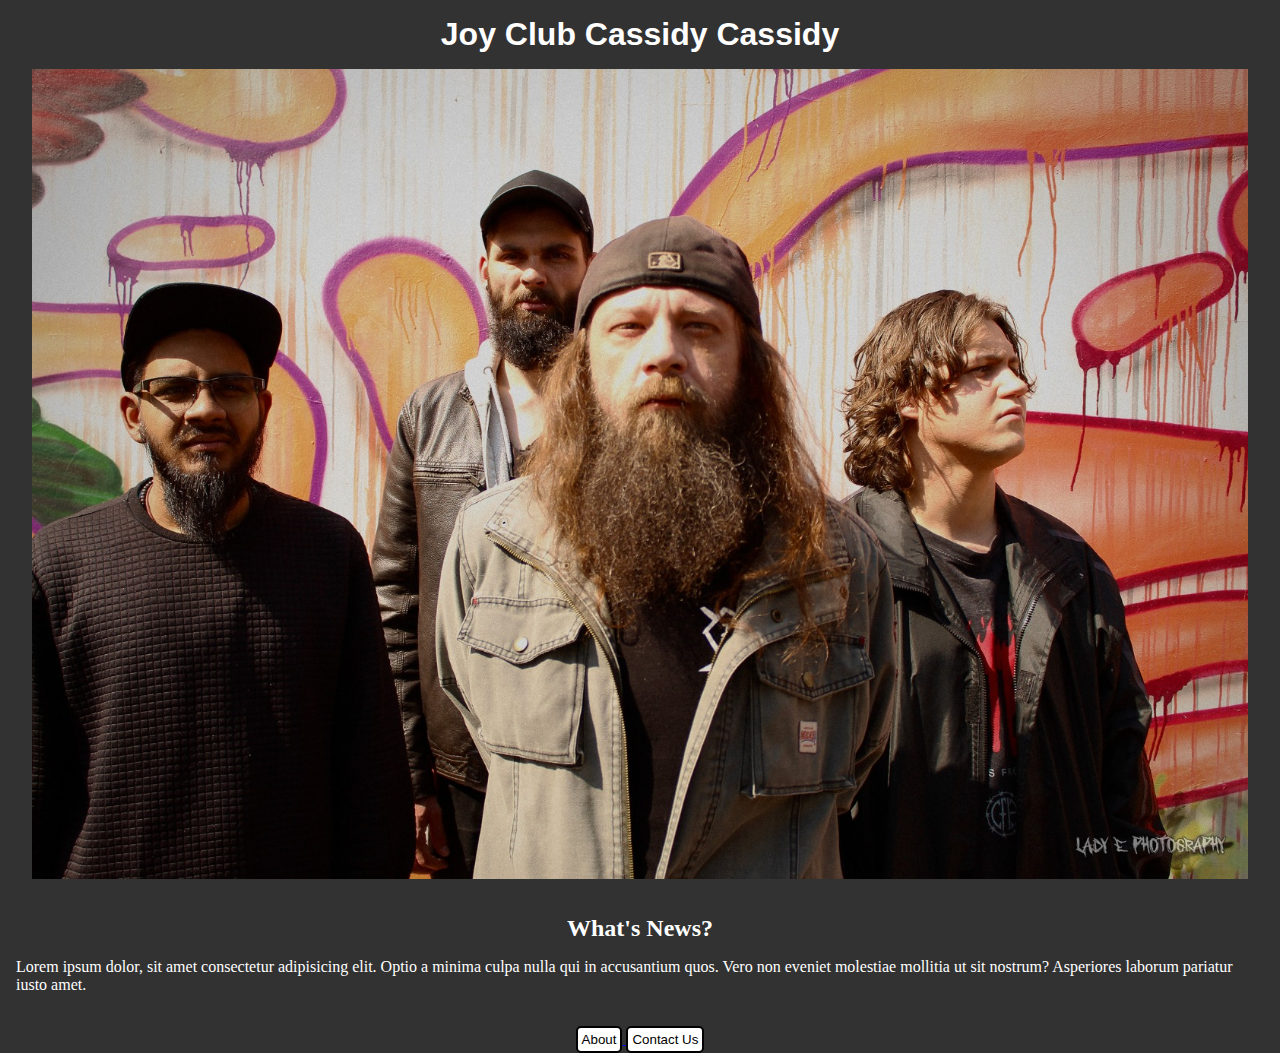
<file: index.html>
<!DOCTYPE html>
<html lang="en">
    <head>
        <meta charset="UTF-8">
        <meta name="viewport" content="width=device-width, initial-scale=1.0">
        <title>Joy Club Cassidy Cassidy</title>
        <link rel="stylesheet" href="styles.css">
    </head>

    <body>
        <div class="indexh1">
            <h1>
                Joy  Club Cassidy Cassidy
            </h1>
        </div>

        <div class="frontimage">
            <img src="./assets/joy_club_photo.jpeg" width="100%"/>
        </div>

        <div class="indexh2">
            <h2>
                What's News?
            </h2>
        </div>

        <div class="indexparagraph">
            <p>Lorem ipsum dolor, sit amet consectetur adipisicing elit. 
                Optio a minima culpa nulla qui in accusantium quos. 
                Vero non eveniet molestiae mollitia ut sit nostrum? 
                Asperiores laborum pariatur iusto amet.</p>
        </div>

        <div class="buttonsdiv">
            <a href="./public/about.html">
                <button class="buttons">About</button>
            </a>
            <a href="./public/contact.html">
                <button class="buttons">Contact Us</button>
            </a>
        </div>

    </body>
</html>
</file>
<file: styles.css>
*,
*::before,
*::after {
  margin: 0;
  padding: 0;
  box-sizing: inherit;
}

body {
  background-color: rgb(50, 50, 50);
}

.frontimage {
  padding-left: 2em;
  padding-right: 2em;
  padding-bottom: 2em;
}

.indexh1 {
  color: white;
  text-align: center;
  padding-bottom: 1em;
  padding-top: 1em;
  font-family:Arial, Helvetica, sans-serif;
}

.abouth1 {
  color: white;
  text-align: center;
  padding-bottom: 1em;
}

.indexh2 {
  color: white;
  text-align: center;
  padding-bottom: 1em;
}

.indexparagraph {
  color: white;
  padding-left: 1em;
  padding-right: 1em;
}

.buttonsdiv {
  padding-top: 2em;
  text-align: center;
}

.buttons {
  text-align: center;
  border: 2px solid #000000;
  border-radius: 5px;
  padding: 4px;
  background-color: rgb(255, 255, 255);
}

.buttons:hover {
  text-align: center;
  border: 2px solid #000000;
  border-radius: 5px;
  padding: 4px;
  background-color: rgb(158, 158, 158);
}
</file>
